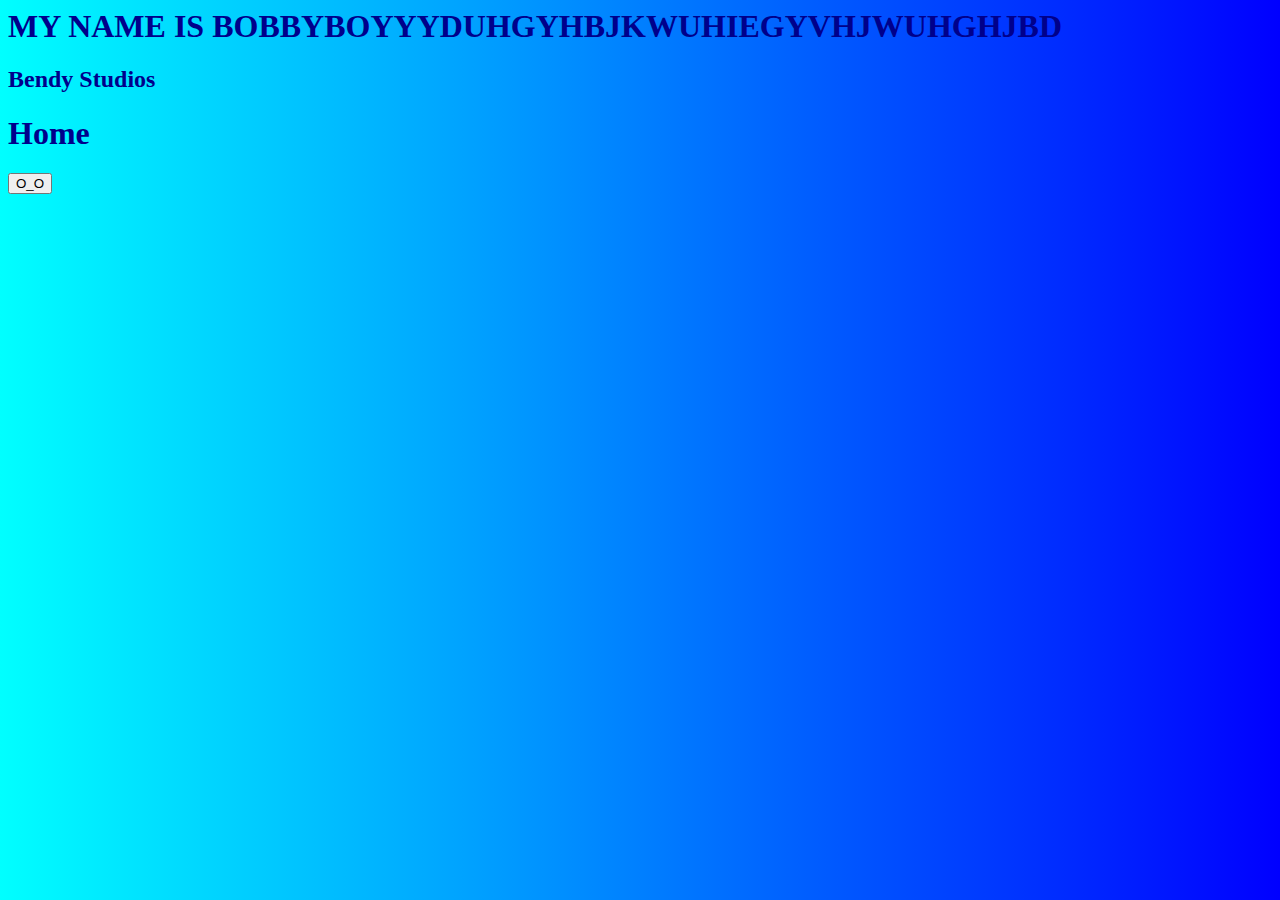
<file: employeeonly.html>
<html>
<head>
    <title>EMPLOYEEONLY</title>
    <h1>MY NAME IS BOBBYBOYYYDUHGYHBJKWUHIEGYVHJWUHGHJBD</h1>
    <h2><a href="https://sites.google.com/u/1/s/17NJ3-Mp7pWRvI_EF9Fa-mgURO6aoVw-W/edit?usp=sites_home&ths=true">Bendy Studios</a></h2>
    <h1><a href="index.html">Home</a></h1>
    <button id="employeeonlybtn">O_O</button>
    <script>
    function me2() {
        alert("LOL u got trolled");
    }
        var button =
            document.getElementById("employeeonlybtn");
        button.addEventListener("click" ,me2)
    </script>
    </head>
    <body>
    
    </body>
</html> 
<link rel="stylesheet" type="text/css" href="main.css">
</file>
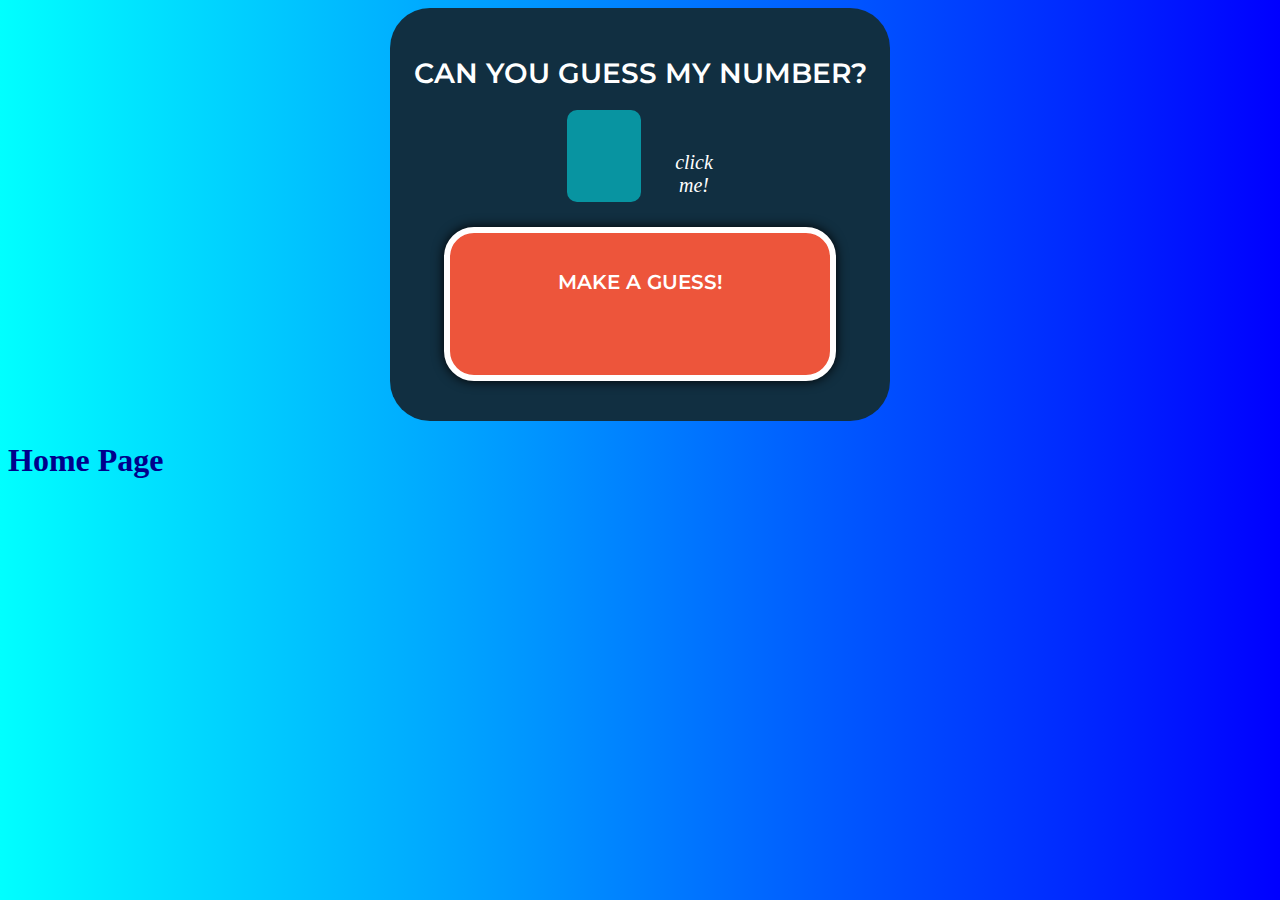
<file: guess.html>
<!doctype html>
<html lang="en">
    <head>
        <meta charset="utf-8">
        <meta name="viewport" content="width=device-width, initial-scale=1.0">
        <title>Guess my number</title>
       
<!--        EXTERNAL CSS -->
<!--        load Montserrat font from Google fonts-->
        <link href="https://fonts.googleapis.com/css?family=Montserrat:600,900" rel="stylesheet">
<!--        load icon images from font awesome-->
        <link rel="stylesheet" href="https://use.fontawesome.com/releases/v5.7.1/css/all.css" integrity="sha384-fnmOCqbTlWIlj8LyTjo7mOUStjsKC4pOpQbqyi7RrhN7udi9RwhKkMHpvLbHG9Sr" crossorigin="anonymous">
       
<!--        Our own CSS -->
        <link rel="stylesheet" href="guess.css">
       
    </head>
    <body>
<!--        HTML for game-->
        <div id="mainBox">
            <p>Can you guess my number?</p>
            <div id="interactive">
                <input id="guess" type="number" min="1" max="100">
                <i id="hand" class="fas fa-hand-point-left" onclick="compare()"><span>click<br>me!</span></i>
            </div>
            <div id="feedback" onclick="restart()">
                <p>
                    <span id="response1"></span><br><span id="response2"></span>
                </p>
            </div>
        </div>
<!--        JavaScript for game goes here-->
        <script type="text/javascript">
           var secretNumber = Math.round(Math.random()*100);
           
            document.getElementById("response1").innerHTML = "make a guess!"
            function compare() {
                document.getElementById("response1").innerHTML = "your guess is:";
                var guess = document.getElementById("guess").value;
                if (guess == secretNumber) {
                    document.getElementById("response2").innerHTML = "CORRECT!";
                    document.getElementById("feedback").style.backgroundColor= "green";
                }else if (guess > secretNumber) {
                    document.getElementById("response2").innerHTML = "TOO HIGH!";
                    
                    document.getElementById("feedback").style.backgroundColor= "rgba(255, 0, 0," + secretNumber / guess + ")"
                }else {
                    document.getElementById("response2").innerHTML = "TOO LOW";
                    document.getElementById("feedback").style.backgroundColor= "rgba(0, 0, 255," + guess / secretNumber + ")"
                }
            }
            function restart() {
                secretNumber = Math.round(Math.random()*100);
                document.getElementById("response1").innerHTML = "make a guess";
                document.getElementById("response2").innerHTML = "new game started";
            }
        </script>
        <h1><a href="index.html">Home Page</a></h1>
        <link rel="stylesheet" type="text/css" href="main.css">
    </body>
</html>
</file>
<file: main.css>
body {
                background-color: aqua; 
            }
            ul li {
                color: darkblue
            }
            ul li:hover {
                color: blue
            }
            h1 {
                color: red
            }
            h1:hover {
                color: aliceblue
            }
            h2:hover {
                color: blue
            }
            h2 {
                color: darkblue
            }
a {
    text-decoration: none
}
body {
                
            }
            h1 {
                color: darkblue
            }
            h2 {
                color: darkblue
            }
            h1:hover {
                color: blue
            }
            h2:hover {
                color: blue
            }
a {
    color: darkblue
}
a:hover {
    color: blue
}
h4 {
    color:darkblue
}
h4:hover {
    color:blue
}
body {
    background-image: linear-gradient(to left,blue,aqua);
}
</file>
<file: guess.css>
#mainBox{
    width: 500px;
    height:auto;
    background-color: #112f41;
    border-radius: 40px;
    padding-top: 20px;
    padding-bottom: 40px;
    margin: 0 auto;
}
p{
    text-align: center;
    font-family:  'Montserrat', sans-serif;
    font-weight: 600;
    font-size: 28px;
    color: white;
    margin-bottom: 5px;
    text-transform: uppercase
}
#interactive{
    display: block;
    text-align: center;
    padding:15px;
    margin-bottom: 10px;
}
#guess{
    text-align: center;
    font-family: sans-serif;
    font-weight: 600;
    font-size: 35px;
    border-radius: 10px;
    border: none;
    width: 70px;
    height: 90px;
    vertical-align: middle;
    background-color: #0894a1;
}
#hand{
    padding-left: 20px;
    vertical-align: middle;
    font-size:75px;
    color: white;
}
#hand span{
    font-size:20px;
    color:white;
    display: inline-block;
    vertical-align: top;
    padding-left: 10px;
    padding-top: 20px;
    text-align:center;
    z-index: +1;
}
#feedback{
    border-radius: 30px;
    padding: 1px 40px;
    margin: 0 auto;
    background-color: #ed553b;
    width: 300px;
    height: 140px;
    text-align: center;
    font-weight: 900;
    font-family: 'Montserrat', sans-serif;
    border: 6px solid white;
    box-shadow: 0px 0px 12px black;
}
#response1{
    font-size: 20px;
    line-height: 20px;
    font-weight: 600;
    padding: 0;
}
#response2{
    font-size: 35px;
    line-height: 35px;
    font-weight: 900;
    padding: 0;
    text-transform: uppercase;
}s
</file>
